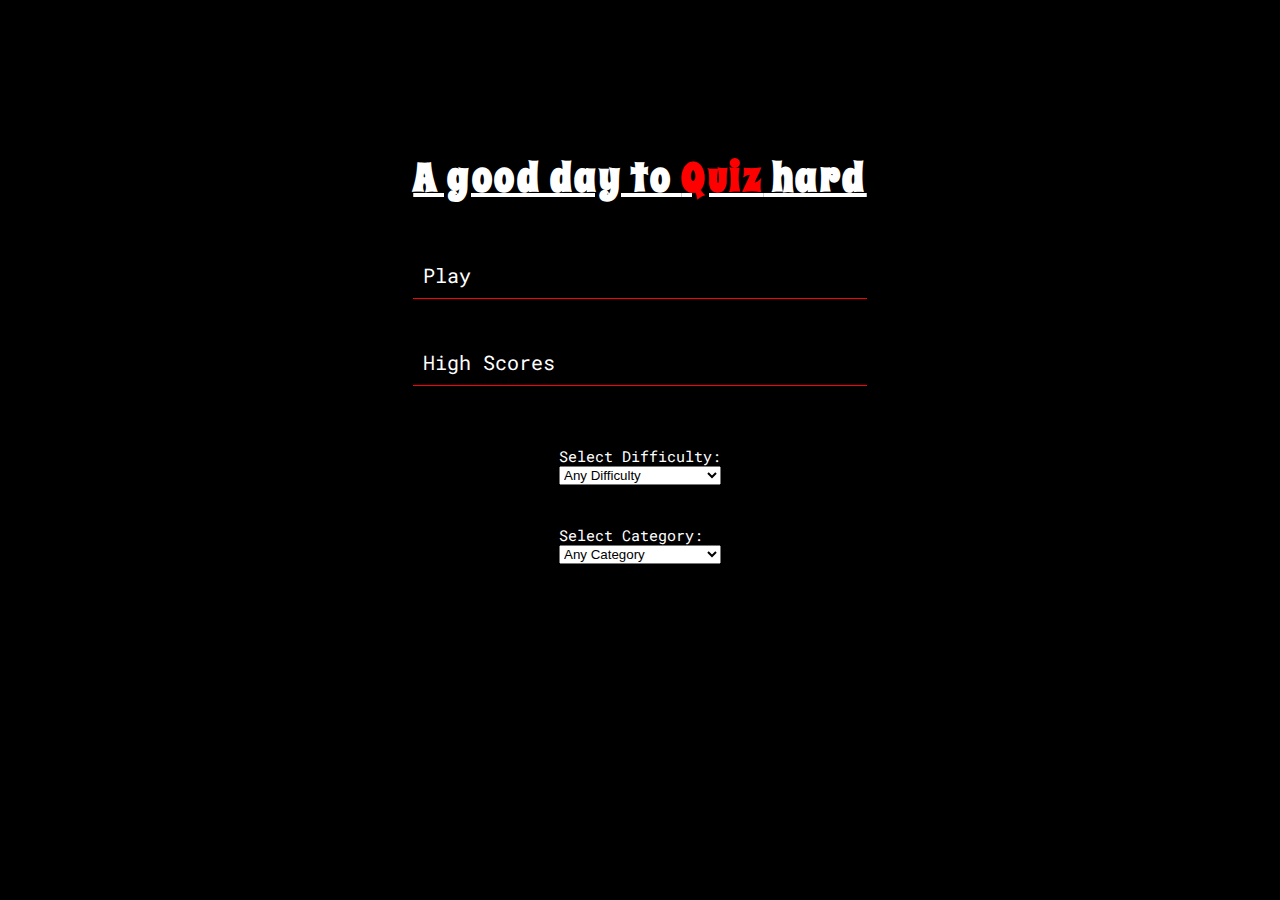
<file: index.html>
<!DOCTYPE html>
<html lang="en">

<head>
  <meta charset="UTF-8" />
  <meta name="viewport" content="width=device-width, initial-scale=1.0" />
  <meta http-equiv="X-UA-Compatible" content="ie=edge" />
  <title>A good day to Quiz hard</title>
  <link rel="apple-touch-icon" sizes="180x180" href="./images/apple-touch-icon.png">
  <link rel="icon" type="image/png" sizes="32x32" href="./images/favicon-32x32.png">
  <link rel="icon" type="image/png" sizes="16x16" href="./images/favicon-16x16.png">
  <link rel="manifest" href="/site.webmanifest">
  <link rel="mask-icon" href="/safari-pinned-tab.svg" color="#5bbad5">
  <link href="https://fonts.googleapis.com/css?family=Roboto+Mono|Spicy+Rice&display=swap" rel="stylesheet">
  <link rel="stylesheet" href="./styles/main.css" />
</head>

<body>
  <div class="container_home">
    <div id="home" class="flex-center flex-column">
      <h1 class="titel_home">A good day to <span>Quiz</span> hard</h1>
      <div class="links">
        <a class="btn" href="./quiz.html">Play</a>
        <a class="btn" href="./endScore.html">High Scores</a>
      </div>
    </div>
    <div id="select">
      <label class="label1" for="difficulty">Select Difficulty: </label>
      <select name="difficulty" id="difficulty">
        <option id="difficulties" value="any" selected>Any Difficulty</option>
        <option id="difficulties" value="easy">Easy</option>
        <option id="difficulties" value="medium">Medium</option>
        <option id="difficulties" value="hard">Hard</option>
      </select>
      <label class="label2" for="categories">Select Category: </label>
      <select name="categories" id="categories">
        <option id="choice" value="any" selected>Any Category</option>
      </select>
    </div>
  </div>
  <script type="module" src="./scripts/home.js"></script>
</body>

</html>
</file>
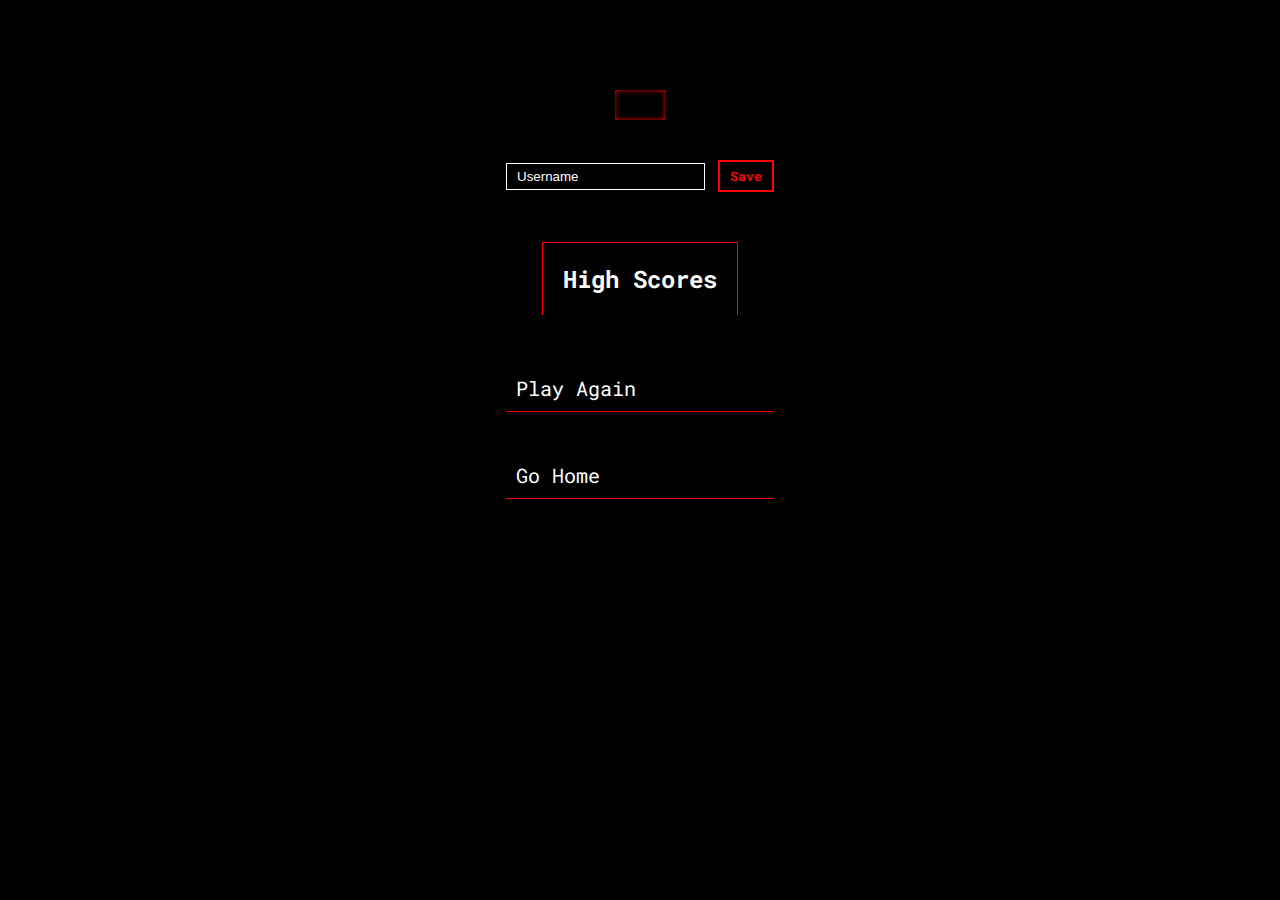
<file: endScore.html>
<!DOCTYPE html>
<html lang="en">

<head>
  <meta charset="UTF-8" />
  <meta name="viewport" content="width=device-width, initial-scale=1.0" />
  <meta http-equiv="X-UA-Compatible" content="ie=edge" />
  <title>Congrats!</title>
  <link rel="apple-touch-icon" sizes="180x180" href="./images/apple-touch-icon.png">
  <link rel="icon" type="image/png" sizes="32x32" href="./images/favicon-32x32.png">
  <link rel="icon" type="image/png" sizes="16x16" href="./images/favicon-16x16.png">
  <link rel="manifest" href="/site.webmanifest">
  <link rel="mask-icon" href="/safari-pinned-tab.svg" color="#5bbad5">
  <meta name="msapplication-TileColor" content="#da532c">
  <meta name="theme-color" content="#ffffff">
  <link rel="stylesheet" href="./styles/main.css">
  <link href="https://fonts.googleapis.com/css?family=Roboto+Mono:400,700|Spicy+Rice&display=swap" rel="stylesheet">
</head>

<body>
  <div class="container_end">
    <div id="end" class="flex-center flex-column">
      <h1 id="finalScore"></h1>
      <form>
        <input type="text" name="username" id="username" placeholder="Username" />
        <button type="submit" class="btn" id="saveScoreBtn" onclick="saveHighScore(event)" disabled>
          Save
        </button>
      </form>
    </div>
    <div id="highScores" class="flex-center flex-column">
      <h1 id="highScore">High Scores</h1>
      <ul id="highScoresList"></ul>
    </div>
    <div class="links">
      <a class="btn" href="./quiz.html">Play Again</a>
      <a class="btn" href="./index.html">Go Home</a>
    </div>
  </div>

  <script src="./scripts/end.js"></script>
</body>

</html>
</file>
<file: styles/main.css>
/**
 * The main.css styles
 */

@import "home.css";
@import "endScore.css";

body {
    font-size: 12px;
    margin: 0 auto;
    background: #000000;
    height: 100%;
}

p,
h1,
h2,
h3,
h4,
ul,
li,
label,
a {
    color: #ffffff;
    font-family: 'Roboto Mono', monospace;
}

#app {
    height: 100%;
    width: fit-content;
    max-width: 1000px;
    position: relative;
    color: white;
    margin-left: auto !important;
    margin-right: auto;
}

#question {
    font-size: 25px;
    text-align: left;
    padding: 20px;
    border: 1px solid red;
}

.choice-container {
    display: flex;
    margin-bottom: 10px;
    width: 100%;
    font-size: 20px;
    border-bottom: 1px solid red;
}

.choice-container:hover {
    cursor: pointer;
    box-shadow: 0 0 1.4rem 0.4rem red;
    transform: translateY(-0.1rem);
    transition: transform 150ms;
    transition: box-shadow 0.2s;
}

.choice-prefix {
    padding: 25px 40px;
    border-right: solid 1px #ffffff;
}

.choice-text {
    padding: 1.5rem;
    width: 100%;
}

.correct {
    background-color: #28a745;
    box-shadow: 0 0 1.4rem 0.4rem #28a745 !important;
    border: 0.1rem solid #28a745 !important;
}

.incorrect {
    background-color: #dc3545;
    box-shadow: 0 0 1.4rem 0.4rem #dc3545 !important;
}

/* HUD */

#hud {
    display: flex;
    justify-content: space-between;
}

.hud-prefix {
    text-align: center;
    font-size: 20px;
}


#progressBar {
    width: 20rem;
    height: 4rem;
    border: 0.3rem solid red;
    margin-top: 1.5rem;
  }
  
  #progressBarFull {
    height: 100%;
    background-color: red;
    width: 0%;
  }
</file>
